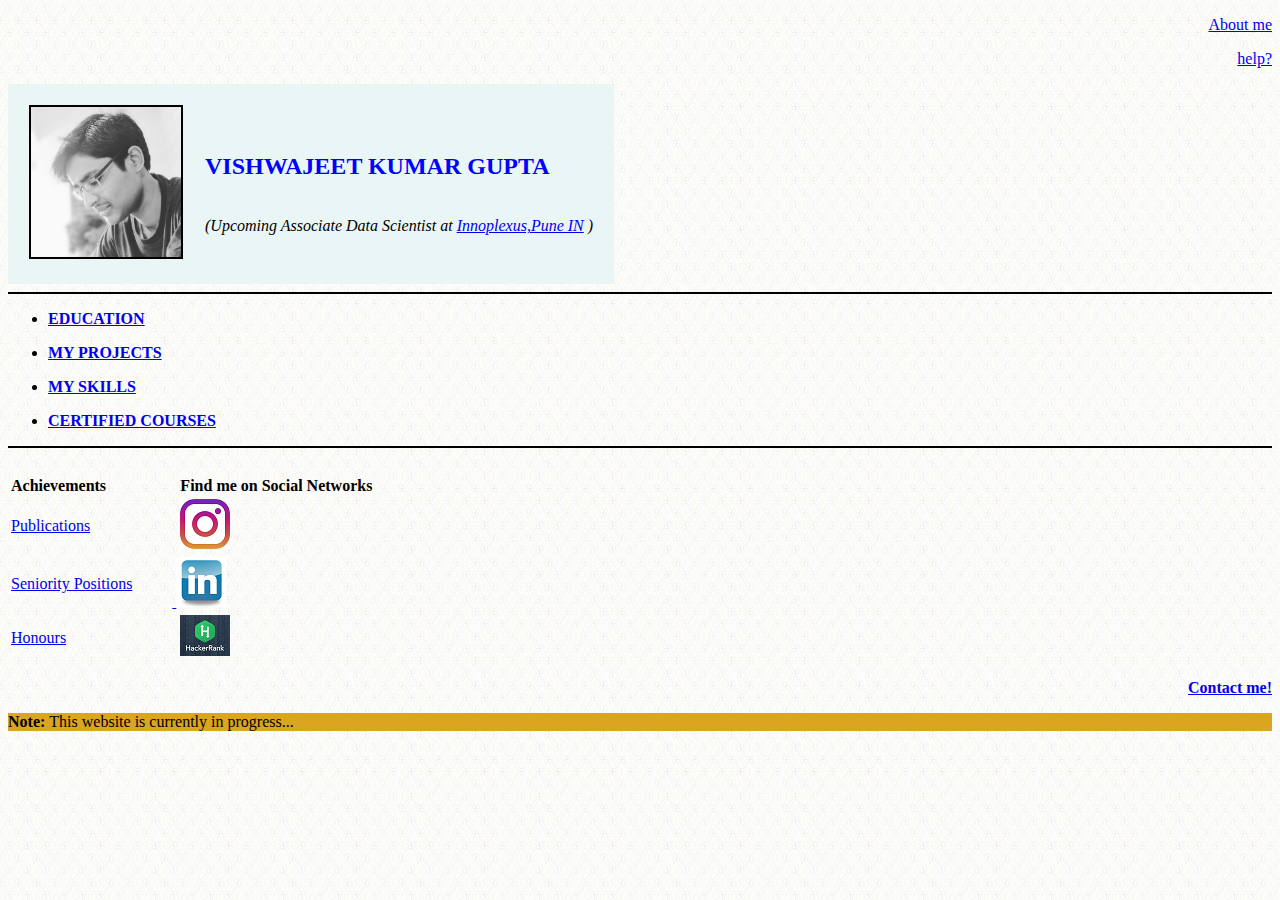
<file: index.html>
<!DOCTYPE html>
<html>
<head>
<style>
body {
  background-image: url('background.png'); background-size:10%10%;
}
div {
  background-color: #daa520;
}
</style>
<meta charset="utf-8">
<title>My personal Website ❤</title>
</head>
<body>
<p align="right"><a href="about.html" title="About me">About me</a></p>
<p align="right"><a href="help.html" title="help">help?</a></p>
<table cellspacing="20" style="background-color: #EAF6F6">
<tr><td>
<img src="circle-cropped.png" alt="Vishwajeet's Profile Picture" title="Vishwajeet's Profile Picture" border="2" width="150" height=""150>
</td>
<td><h2 style="color:blue">VISHWAJEET KUMAR GUPTA</h2>
<br>
<em>(Upcoming Associate Data Scientist at <a href="https://www.innoplexus.com/" target="_blank" title="Innoplexus">Innoplexus,Pune IN</a> )</em>
</td>
</tr>
</table>
<hr size="2" unshaded color="black">
<ul>
<li>
<a href="Education.html"><strong>EDUCATION </strong></a>
</li>
<li>
<p><a href="projects.html"><strong>MY PROJECTS</strong></a> </p>
</li>
<li>
<p><a href="skills.html"><strong>MY SKILLS</strong></a> </p>
</li>
<li>
<a href="certi.html"><strong>CERTIFIED COURSES</strong></a>
</li>
</ul>
<hr size="2" unshaded color="black">
<br>
<table>
<tr>
<td><strong>Achievements</strong></td>
<td>&nbsp;&nbsp;&nbsp;&nbsp;&nbsp;&nbsp;&nbsp;&nbsp;&nbsp;&nbsp;&nbsp;<strong>Find me on Social Networks</strong></td>
</tr>
<tr>
<td><a href="pub.html">Publications</a></td>
<td>&nbsp;&nbsp;&nbsp;&nbsp;&nbsp;&nbsp;&nbsp;&nbsp;&nbsp;&nbsp;&nbsp;<a href="https://www.instagram.com/freaked_mind/" target="_blank"><img src="insta.png" title="freaked_mind"></a></td>
</tr>
<tr>
<td><a href="sen.html">Seniority Positions</a></td>
<td>&nbsp;&nbsp;&nbsp;&nbsp;&nbsp;&nbsp;&nbsp;&nbsp;&nbsp;<a href="https://www.linkedin.com/in/vishwajeet-kumar-gupta-0b9639140/" target="_blank">
    <img src="linked.png" title="Vishwajeet Kumar Gupta"></a>
</td>
</tr>
<tr>
  <td><a href="hon.html">Honours</a></td>
  <td>
    &nbsp;&nbsp;&nbsp;&nbsp;&nbsp;&nbsp;&nbsp;&nbsp;&nbsp;&nbsp;&nbsp;<a href="https://www.hackerrank.com/freaked_mind" target="_blank"><img src="hackerrank.png" title="freaked_mind"></a></td>
</tr>
</table>
<p align="right"><a href="contact.html" title="contact me" style="color:sparkle green"><strong>Contact me!</strong></a></p>
<div><strong>Note: </strong>This website is currently in progress...</div>
</body>
</html>
</file>
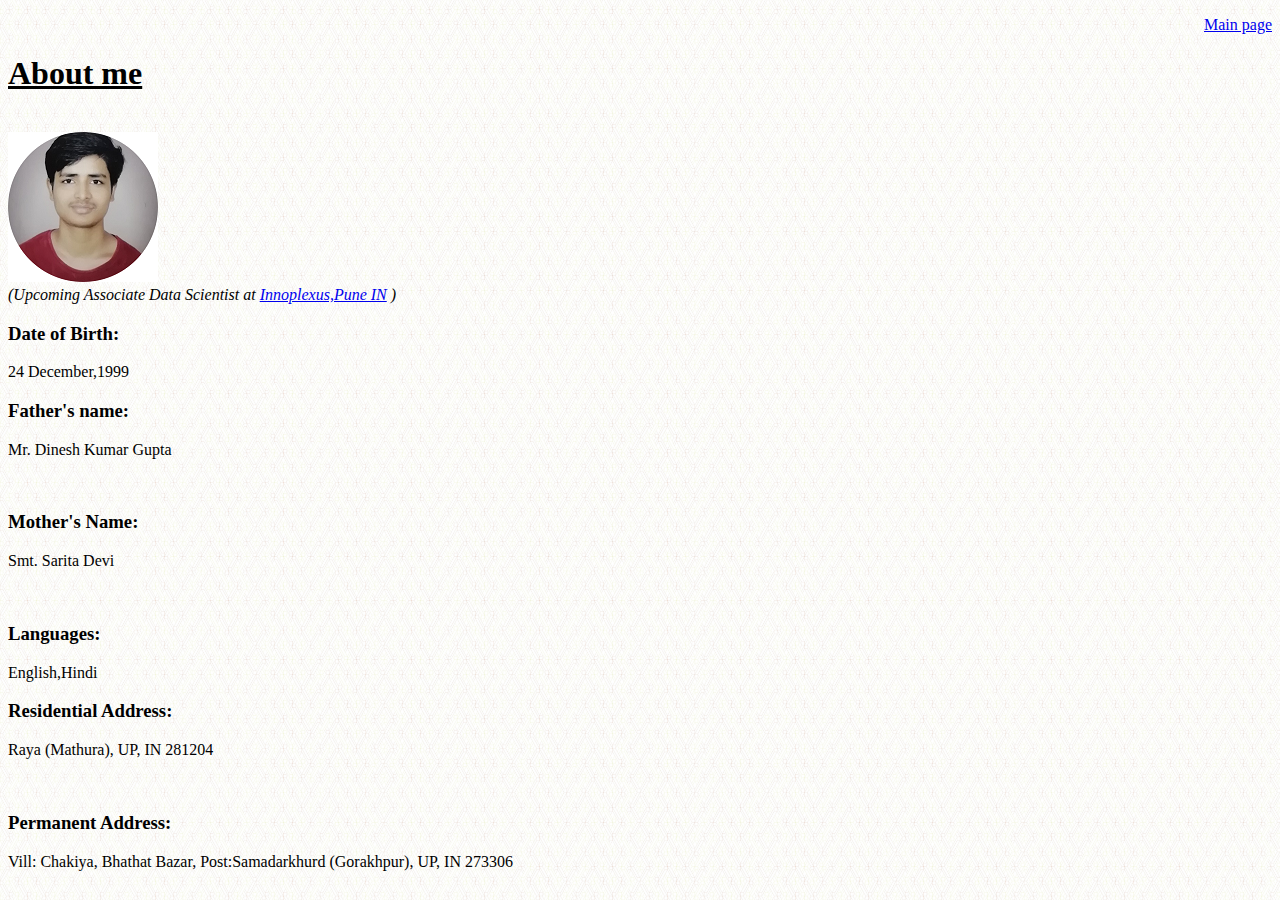
<file: about.html>
<!DOCTYPE html>
<html>
<head>
<style>
body {
  background-image: url('background.png'); background-size:10%10%;
}
</style>
<meta charset="utf-8">
<title>about me</title>
</head>
<body>
<p align="right"><a href="index.html" title="Main page">Main page</a></p>
<h1><u>About me</u></h1>
<br>
<img src="about.png" alt="Vishwajeet's Profile Picture" title="Vishwajeet's Profile Picture">
<br>
<em>(Upcoming Associate Data Scientist at <a href="https://www.innoplexus.com/" target="_blank" title="Innoplexus">Innoplexus,Pune IN</a> )</em>
<br>
<h3>Date of Birth:</h3><p> 24 December,1999</p>
<p><h3>Father's name:</h3>Mr. Dinesh Kumar Gupta</p>
<br>
<p><h3>Mother's Name:</h3>Smt. Sarita Devi</p>
<br>
<p><h3>Languages:</h3>English,Hindi</p>
<p><h3>Residential Address:</h3>Raya (Mathura), UP, IN 281204</p>
<br>
<p><h3>Permanent Address:</h3>Vill: Chakiya, Bhathat Bazar, Post:Samadarkhurd (Gorakhpur), UP, IN 273306</p>
</body>
</html>
</file>
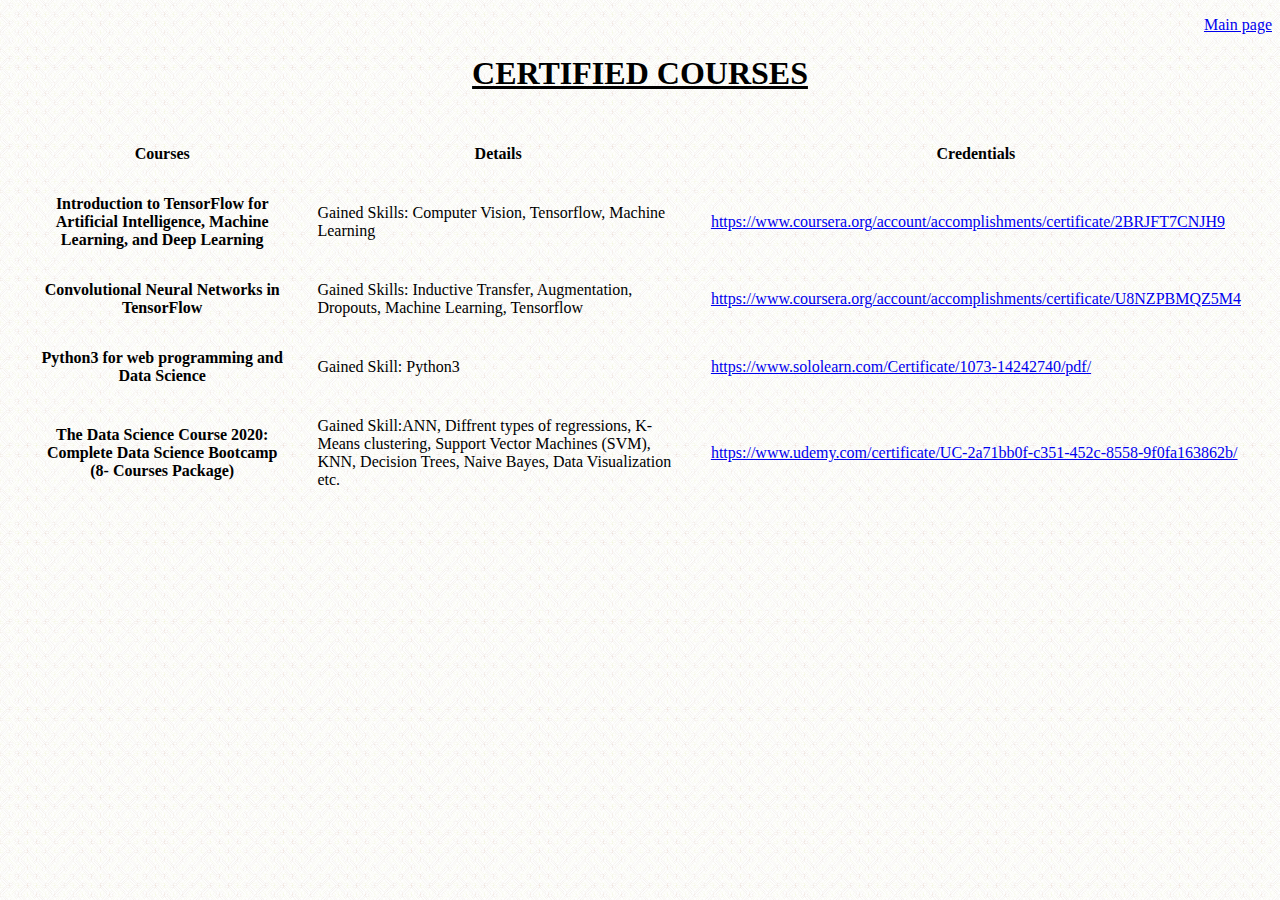
<file: Certi.html>
<!DOCTYPE html>
<html>
<head>
<style>
body {
  background-image: url('background.png'); background-size:10%10%;
}
</style>
<meta charset="utf-8">
<title>Vishwajeet's Certified Courses</title>
</head>
<body>
<p align="right"><a href="index.html" title="Main page">Main page</a></p>
<center>
<h1><u>CERTIFIED COURSES</u></h1>
</center>
<table cellspacing="30">
<tr>
<th>Courses</th><th>Details</th><th>Credentials</th>
</tr>
<tr>
<th>Introduction to TensorFlow for Artificial
Intelligence, Machine Learning, and Deep
Learning</th><td>
Gained Skills: Computer Vision, Tensorflow, Machine Learning</td>
<td><a href="https://www.coursera.org/account/accomplishments/certificate/2BRJFT7CNJH9">
https://www.coursera.org/account/accomplishments/certificate/2BRJFT7CNJH9</a></td>
</tr>
<tr>
<th>Convolutional Neural Networks in TensorFlow</th><td>
Gained Skills: Inductive Transfer, Augmentation, Dropouts, Machine Learning, Tensorflow</td>
<td><a href="https://www.coursera.org/account/accomplishments/certificate/U8NZPBMQZ5M4">
https://www.coursera.org/account/accomplishments/certificate/U8NZPBMQZ5M4</a></td>
</tr>
<tr>
<th>Python3 for web programming and Data Science</th><td>
Gained Skill: Python3</td>
<td><a href="https://www.sololearn.com/Certificate/1073-14242740/pdf/">
https://www.sololearn.com/Certificate/1073-14242740/pdf/</a></td>
</tr>
<tr>
<th>The Data Science Course 2020: Complete Data Science Bootcamp (8- Courses Package)</th><td>
Gained Skill:ANN, Diffrent types of regressions, K-Means clustering, 
Support Vector Machines (SVM), KNN, Decision Trees, Naive Bayes, Data Visualization etc.</td>
<td><a href="https://www.udemy.com/certificate/UC-2a71bb0f-c351-452c-8558-9f0fa163862b/">
https://www.udemy.com/certificate/UC-2a71bb0f-c351-452c-8558-9f0fa163862b/</a></td>
</tr>
</table>
</body>
</html>
</file>
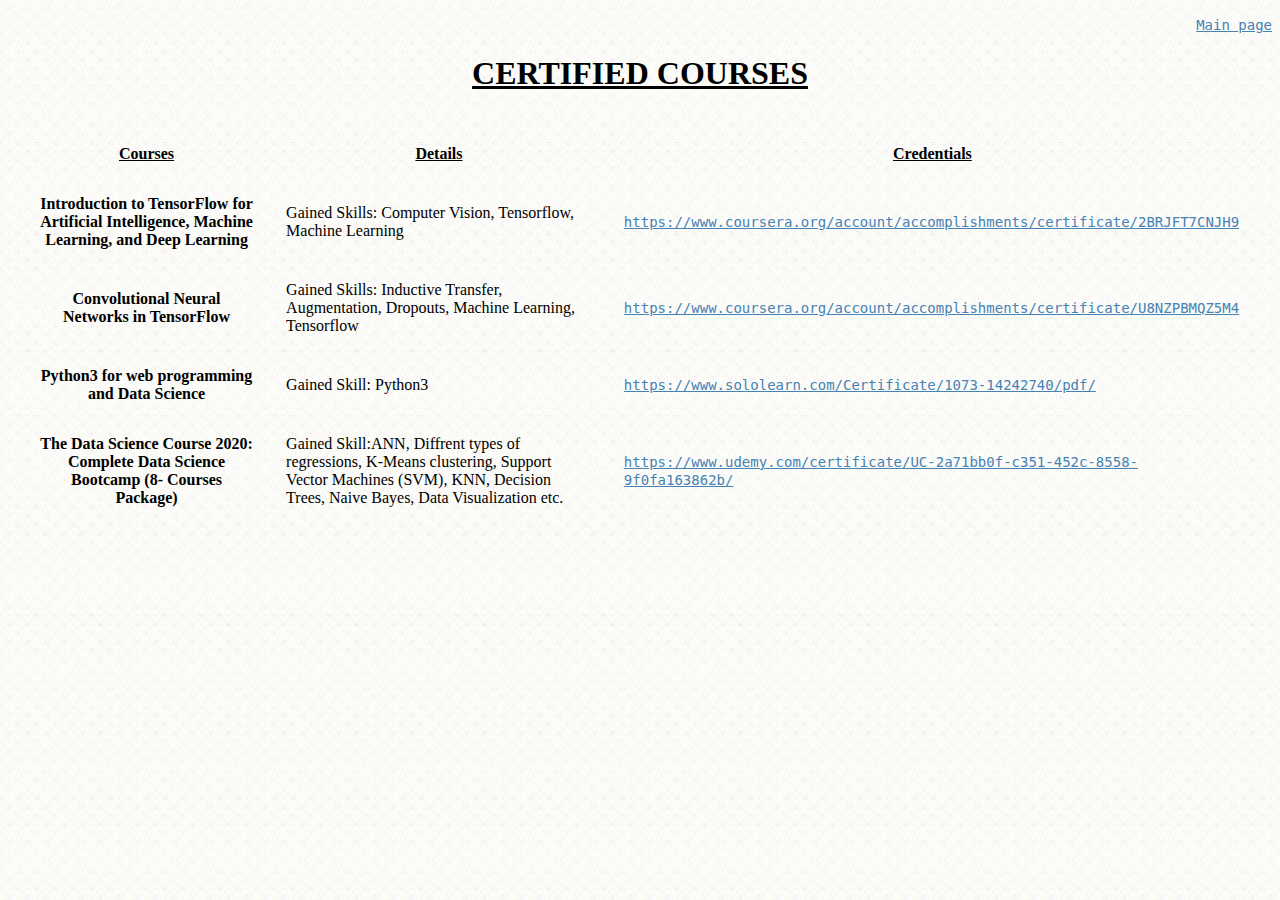
<file: certi.html>
<!DOCTYPE html>
<html>
<head>
<meta charset="utf-8">
<title>Vishwajeet's Certified Courses</title>
<link rel="stylesheet" href="css/styles.css">
</head>
<body>
<p align="right"><a href="index.html" title="Main page">Main page</a></p>
<center>
<h1><u>CERTIFIED COURSES</u></h1>
</center>
<table cellspacing="30">
<tr>
<th><u>Courses</u></th><th><u>Details</u></th><th><u>Credentials</u></th>
</tr>
<tr>
<th>Introduction to TensorFlow for Artificial
Intelligence, Machine Learning, and Deep
Learning</th><td>
Gained Skills: Computer Vision, Tensorflow, Machine Learning</td>
<td><a href="https://www.coursera.org/account/accomplishments/certificate/2BRJFT7CNJH9" target="_blank">
https://www.coursera.org/account/accomplishments/certificate/2BRJFT7CNJH9</a></td>
</tr>
<tr>
<th>Convolutional Neural Networks in TensorFlow</th><td>
Gained Skills: Inductive Transfer, Augmentation, Dropouts, Machine Learning, Tensorflow</td>
<td><a href="https://www.coursera.org/account/accomplishments/certificate/U8NZPBMQZ5M4" target="_blank">
https://www.coursera.org/account/accomplishments/certificate/U8NZPBMQZ5M4</a></td>
</tr>
<tr>
<th>Python3 for web programming and Data Science</th><td>
Gained Skill: Python3</td>
<td><a href="https://www.sololearn.com/Certificate/1073-14242740/pdf/" target="_blank">
https://www.sololearn.com/Certificate/1073-14242740/pdf/</a></td>
</tr>
<tr>
<th>The Data Science Course 2020: Complete Data Science Bootcamp (8- Courses Package)</th><td>
Gained Skill:ANN, Diffrent types of regressions, K-Means clustering, 
Support Vector Machines (SVM), KNN, Decision Trees, Naive Bayes, Data Visualization etc.</td>
<td><a href="https://www.udemy.com/certificate/UC-2a71bb0f-c351-452c-8558-9f0fa163862b/" target="_blank">
https://www.udemy.com/certificate/UC-2a71bb0f-c351-452c-8558-9f0fa163862b/</a></td>
</tr>
</table>
</body>
</html>
</file>
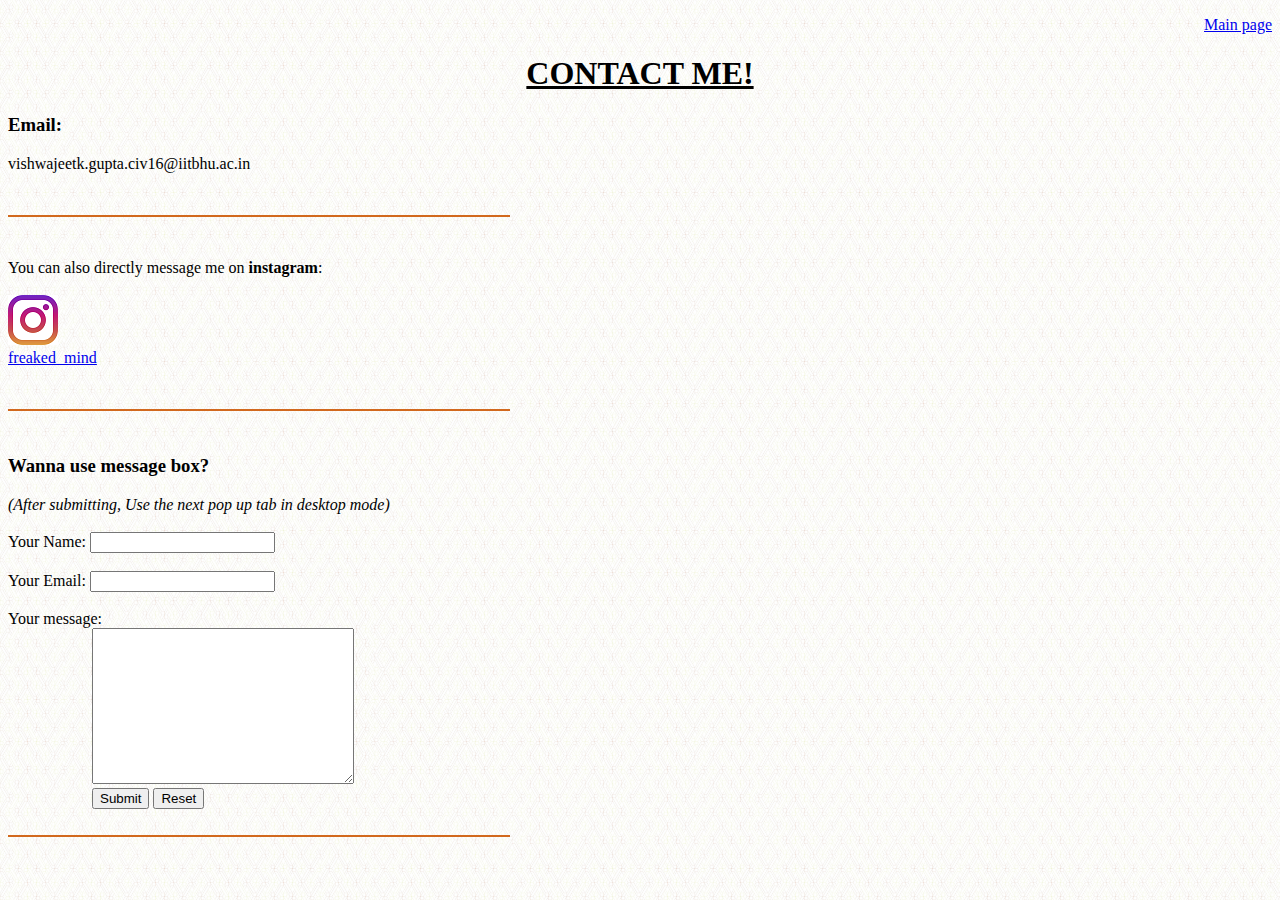
<file: contact.html>
<!DOCTYPE html>
<html>
<head>
<style>
body {
  background-image: url('background.png'); background-size:10%10%;
}
</style>
<meta charset="utf-8">
<title>Contact me!</title>
</head>
<body>
<p align="right"><a href="index.html" title="Main page">Main page</a></p>
<center>
<h1><u>CONTACT ME!</u></h1>
</center>
<h3>Email:</h3><p>vishwajeetk.gupta.civ16@iitbhu.ac.in</p>
<br>
<hr width="500" unshaded color="chocolate" align="left" size"3">
<br>
<p>You can also directly message me on<strong> instagram</strong>:
<br>
<br>
<a href="https://www.instagram.com/freaked_mind/" target="_blank"><img src="insta.png" title="freaked_mind"></a>
<br>
<a href="https://www.instagram.com/freaked_mind/" title="freaked_mind" target="_blank">freaked_mind</a></p>
<br>
<hr width="500" unshaded color="chocolate" align="left" size"3">
<br>
<h3>Wanna use message box?</h3>
<em>(After submitting, Use the next pop up tab in desktop mode)</em>
<br>
<br>
<div><form class="" action="https://mail.google.com/mail/?view=cm&fs=1&to=vishwajeetk.gupta.civ16@iitbhu.ac.in&su=ContactSection&body=(Provide your details please)
                                                                                                                                                                                                                   
Name:_______Mailid:________Message:________"
target="_blank" method="post" enctype="text/plain">
<label>Your Name: </label>
<input type="text" name="name" value="" required="true">
<br>
<br>
<label>Your Email: </label>
<input type="email" name="email" value="" required="true">
<br>
<br>
<label>Your message: </label>
<br>
&nbsp;&nbsp;&nbsp;&nbsp;&nbsp;&nbsp;&nbsp;&nbsp;&nbsp;&nbsp;&nbsp;&nbsp;&nbsp;&nbsp;&nbsp;&nbsp;&nbsp;&nbsp;&nbsp;&nbsp;
<textarea name="message" rows="10" cols="30" required="true"></textarea>
<br>
&nbsp;&nbsp;&nbsp;&nbsp;&nbsp;&nbsp;&nbsp;&nbsp;&nbsp;&nbsp;&nbsp;&nbsp;&nbsp;&nbsp;&nbsp;&nbsp;&nbsp;&nbsp;&nbsp;&nbsp;
<input type="submit" name="">&nbsp;<input type="reset" value="Reset">
</form></div>
<br>
<hr width="500" unshaded color="chocolate" align="left" size"3">
</body>
</html>
</file>
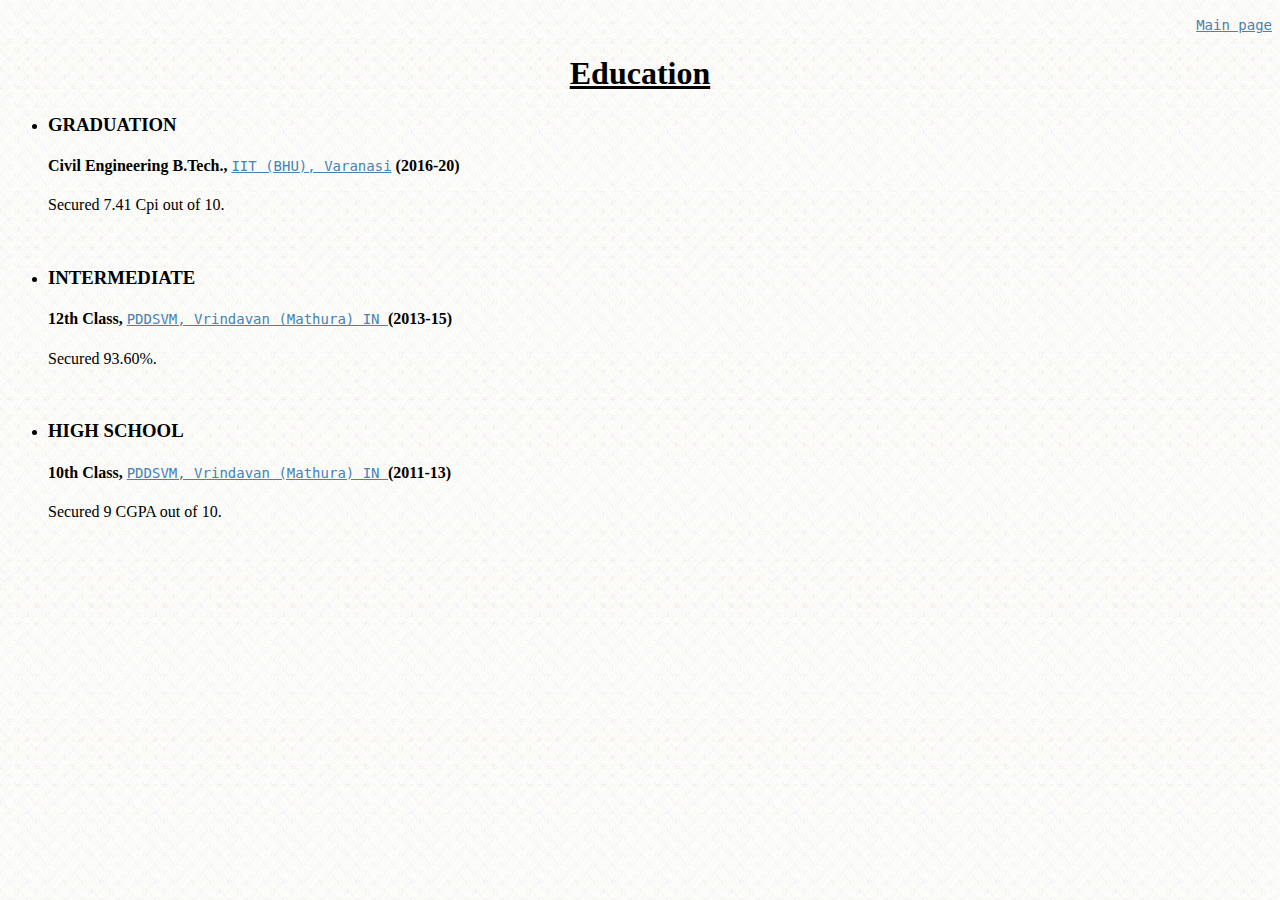
<file: Education.html>
<!DOCTYPE html>
<html>
<head>
<meta charset="utf-8">
<title>Vishwajeet's education</title>
<link rel="stylesheet" href="css/styles.css">
</head>
<body>
<p align="right"><a href="index.html" title="Main page">Main page</a></p>
<center>
<h1><u>Education</u></h1>
</center>
<ul>
<li><h3>GRADUATION</h3>
    <h4>Civil Engineering B.Tech., <a href="https://www.iitbhu.ac.in/" title="IIT (BHU), Varanasi" target="_blank">IIT (BHU), Varanasi</a> (2016-20) </h4>
      <p>Secured 7.41 Cpi out of 10.</p>
</li>
<br>
<li><h3>INTERMEDIATE</h3>
    <h4>12th Class, <a href="http://www.pddsvm.org/" target="_blank">PDDSVM, Vrindavan (Mathura) IN </a>(2013-15)</h4>
    <p>Secured 93.60%.</p> 
</li>
<br>
<li><h3>HIGH SCHOOL</h3>
    <h4>10th Class, <a href="http://www.pddsvm.org/" target="_blank">PDDSVM, Vrindavan (Mathura) IN </a>(2011-13)</h4>
    <p>Secured 9 CGPA out of 10.</p> 
</li>
</ul>
</body>
</html>
</file>
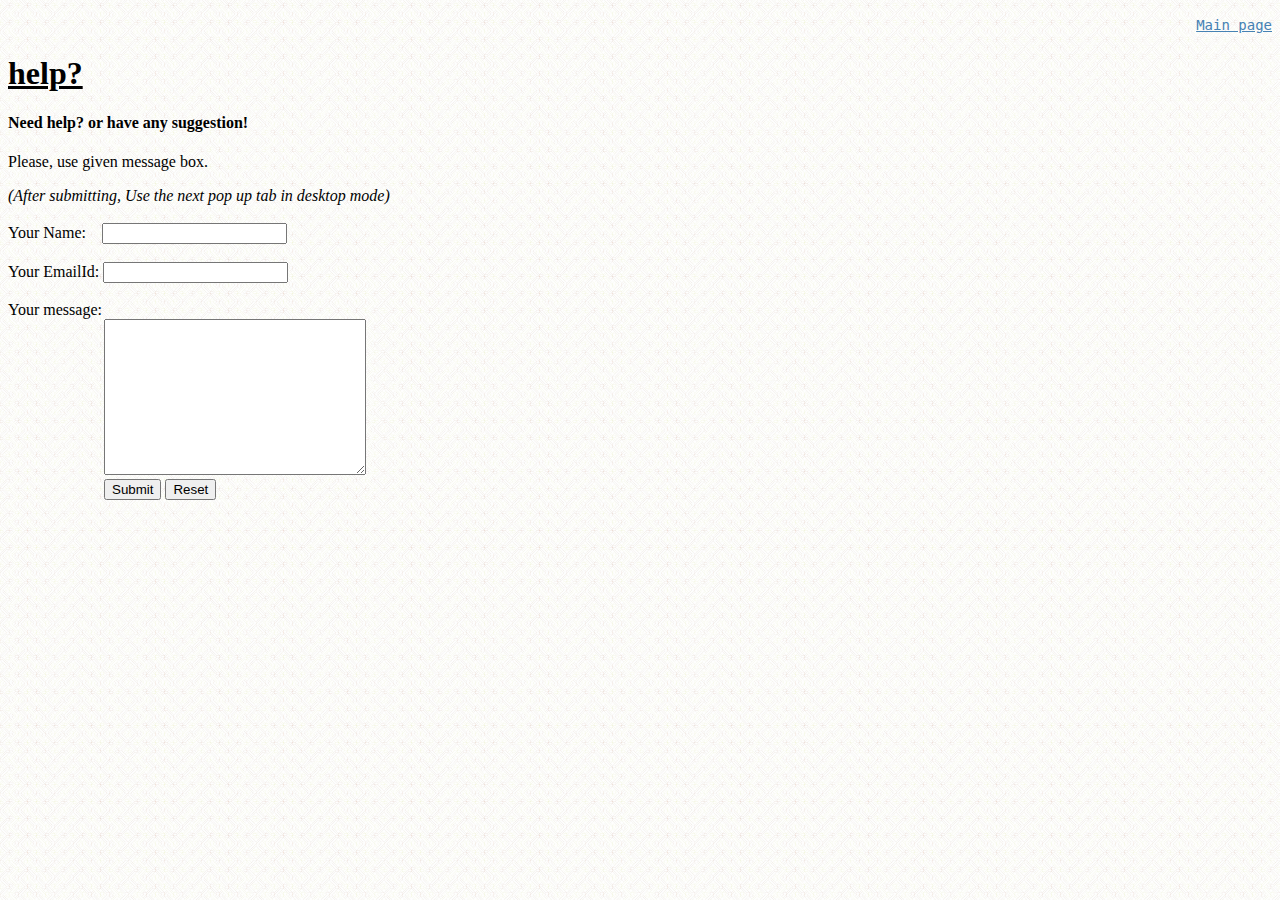
<file: help.html>
<!DOCTYPE html>
<html>
<head>
<link rel="stylesheet" href="css/styles.css">
<meta charset="utf-8">
<title>help</title>
</head>
<body>
<p align="right"><a href="index.html" title="Main page">Main page</a></p>
<h1><u>help?</u></h1>
<h4>Need help? or have any suggestion!</h4>
<p>Please, use given message box.</p>
<em>(After submitting, Use the next pop up tab in desktop mode)</em>
<br>
<br>
<form class="" action="https://mail.google.com/mail/?view=cm&fs=1&to=vishwajeetk.gupta.civ16@iitbhu.ac.in&su=HelpSection&body=(Provide your details please)
                                                                                                                                                                                                                   
Name:_______Mailid:________Message:________"
target="_blank" method="post" enctype="text/plain">
<label>Your Name: </label>
&nbsp;&nbsp;
<input type="text" name="name" value="" required="true">
<br>
<br>
<label>Your EmailId:</label>
<input type="email" name="email" value="" required="true">
<br>
<br>
<label>Your message: </label>
<br>
&nbsp;&nbsp;&nbsp;&nbsp;&nbsp;&nbsp;&nbsp;&nbsp;&nbsp;&nbsp;&nbsp;&nbsp;&nbsp;&nbsp;&nbsp;&nbsp;&nbsp;&nbsp;&nbsp;&nbsp;
&nbsp;&nbsp;
<textarea name="message" rows="10" cols="30" required="true"></textarea>
<br>
&nbsp;&nbsp;&nbsp;&nbsp;&nbsp;&nbsp;&nbsp;&nbsp;&nbsp;&nbsp;&nbsp;&nbsp;&nbsp;&nbsp;&nbsp;&nbsp;&nbsp;&nbsp;&nbsp;&nbsp;
&nbsp;&nbsp;
<button type="submit">Submit</button>
<button type="reset">Reset</button>
</form>
</body>
</html>
</file>
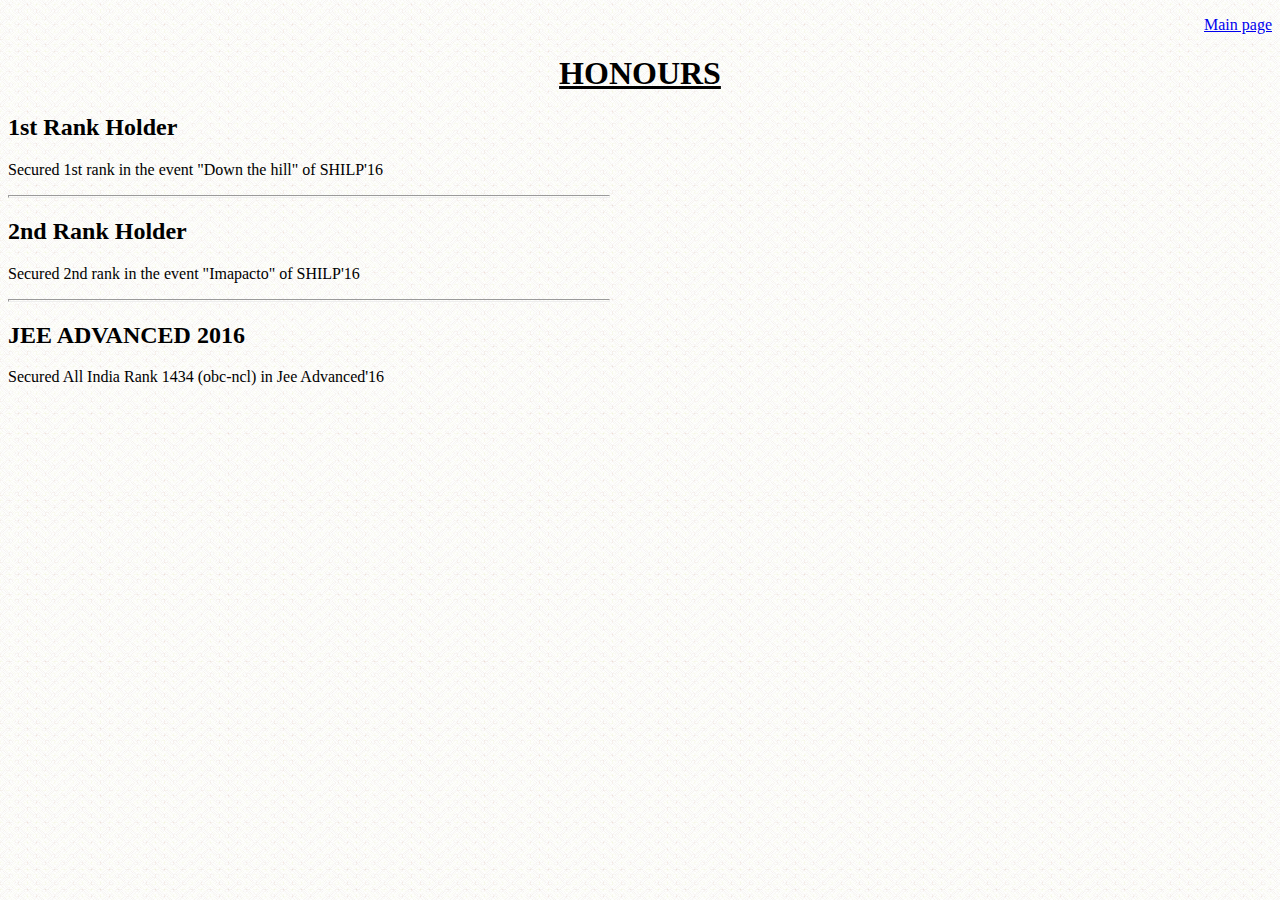
<file: hon.html>
<!DOCTYPE html>
<html>
<head>
<style>
body {
  background-image: url('background.png'); background-size:10%10%;
}
</style>
<meta charset="utf-8">
<title>Vishwajeet's honours</title>
</head>
<body>
<p align="right"><a href="index.html" title="Main page">Main page</a></p>
<center>
<h1><u>HONOURS</u></h1>
</center>
<h2>1st Rank Holder</h2>
<SHILP'16>
<p>Secured 1st rank in the event "Down the hill" of SHILP'16</p>
<hr size="3" width="600" align="left">

<h2>2nd Rank Holder</h2>
<SHILP'16>
<p>Secured 2nd rank in the event "Imapacto" of SHILP'16</p>
<hr size="3" width="600" align="left">
<h2>JEE ADVANCED 2016</h2>
<p>Secured All India Rank 1434 (obc-ncl) in Jee Advanced'16</p>
</body>
</html>
</file>
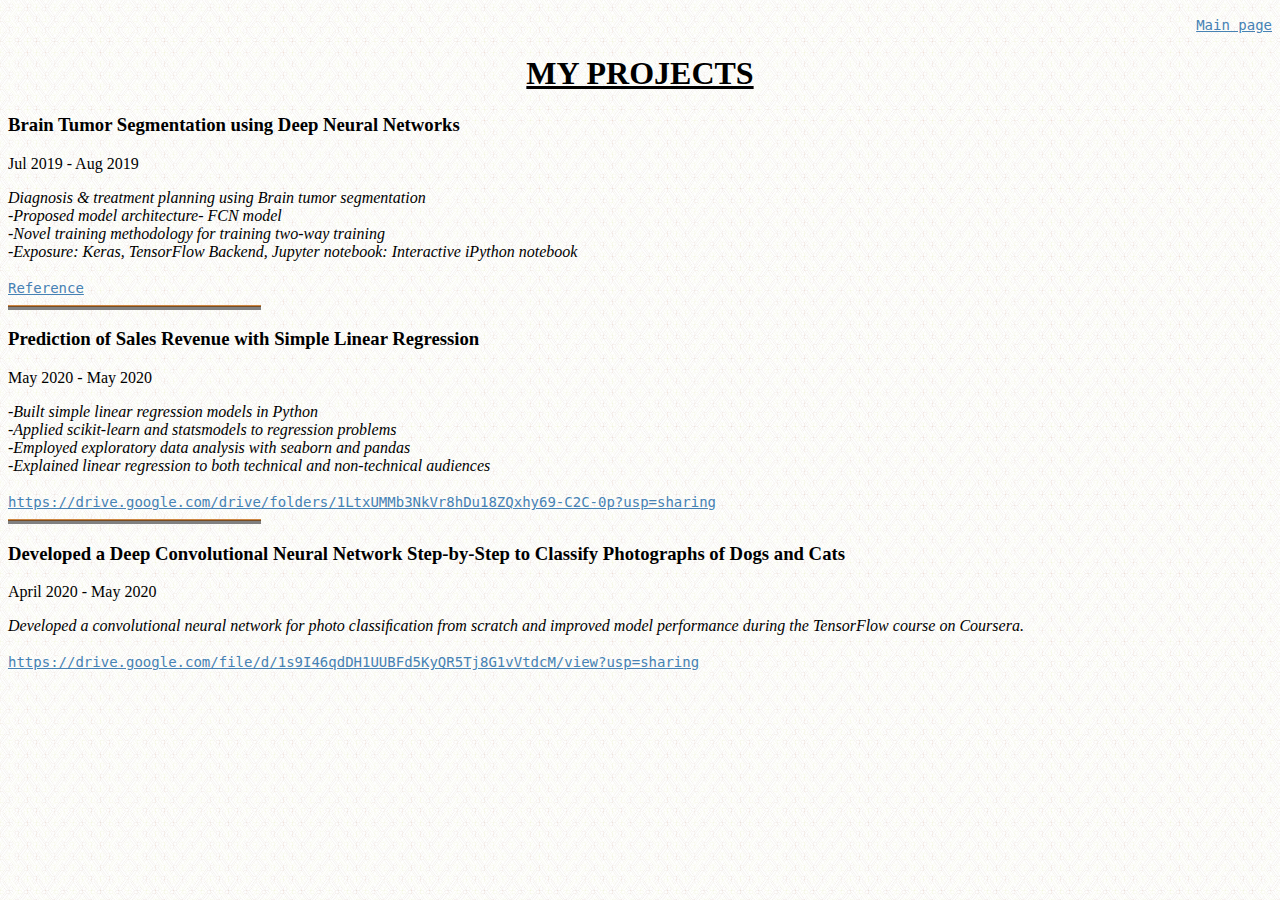
<file: projects.html>
<!DOCTYPE html>
<html>
<head>
<link rel="stylesheet" href="css/styles.css">
<meta charset="utf-8">
<title>Vishwajeet's Projects</title>
</head>
<body>
<p align="right"><a href="index.html" title="Main page">Main page</a></p>
<center>
<h1><u>MY PROJECTS</u></h1>
</center>
<h3>Brain Tumor Segmentation using Deep Neural Networks</h3>
<p>Jul 2019 - Aug 2019</p>
<em>Diagnosis & treatment planning using Brain tumor segmentation<br>
-Proposed model architecture- FCN model<br>
-Novel training methodology for training two-way training<br>
-Exposure: Keras, TensorFlow Backend, Jupyter notebook: Interactive iPython notebook</em>
<br>
<br>
<a href="https://github.com/naldeborgh7575/brain_segmentation#segmentation" target="_blank">Reference</a>
<hr size="3" noshade width="1000" align="left">
<h3>Prediction of Sales Revenue with Simple Linear Regression</h3>
<p>May 2020 - May 2020</p>
<em>-Built simple linear regression models in Python<br>
-Applied scikit-learn and statsmodels to regression problems<br>
-Employed exploratory data analysis with seaborn and pandas<br>
-Explained linear regression to both technical and non-technical audiences</em>
<br>
<br>
<a href="https://drive.google.com/drive/folders/1LtxUMMb3NkVr8hDu18ZQxhy69-C2C-0p?usp=sharing
" target="_blank">https://drive.google.com/drive/folders/1LtxUMMb3NkVr8hDu18ZQxhy69-C2C-0p?usp=sharing
</a>
<br>
<hr size="3" noshade width="1000" align="left">
<h3>Developed a Deep Convolutional Neural Network Step-by-Step to Classify Photographs of Dogs and Cats</h3>
<p>April 2020 - May 2020</p>
<em>Developed a convolutional neural network for photo classiﬁcation from scratch and improved
 model performance during the TensorFlow course on Coursera.
</em>
<br>
<br>
<a href="https://drive.google.com/file/d/1s9I46qdDH1UUBFd5KyQR5Tj8G1vVtdcM/view?usp=sharing
" target="_blank">https://drive.google.com/file/d/1s9I46qdDH1UUBFd5KyQR5Tj8G1vVtdcM/view?usp=sharing
</a>
</body>
</html>
</file>
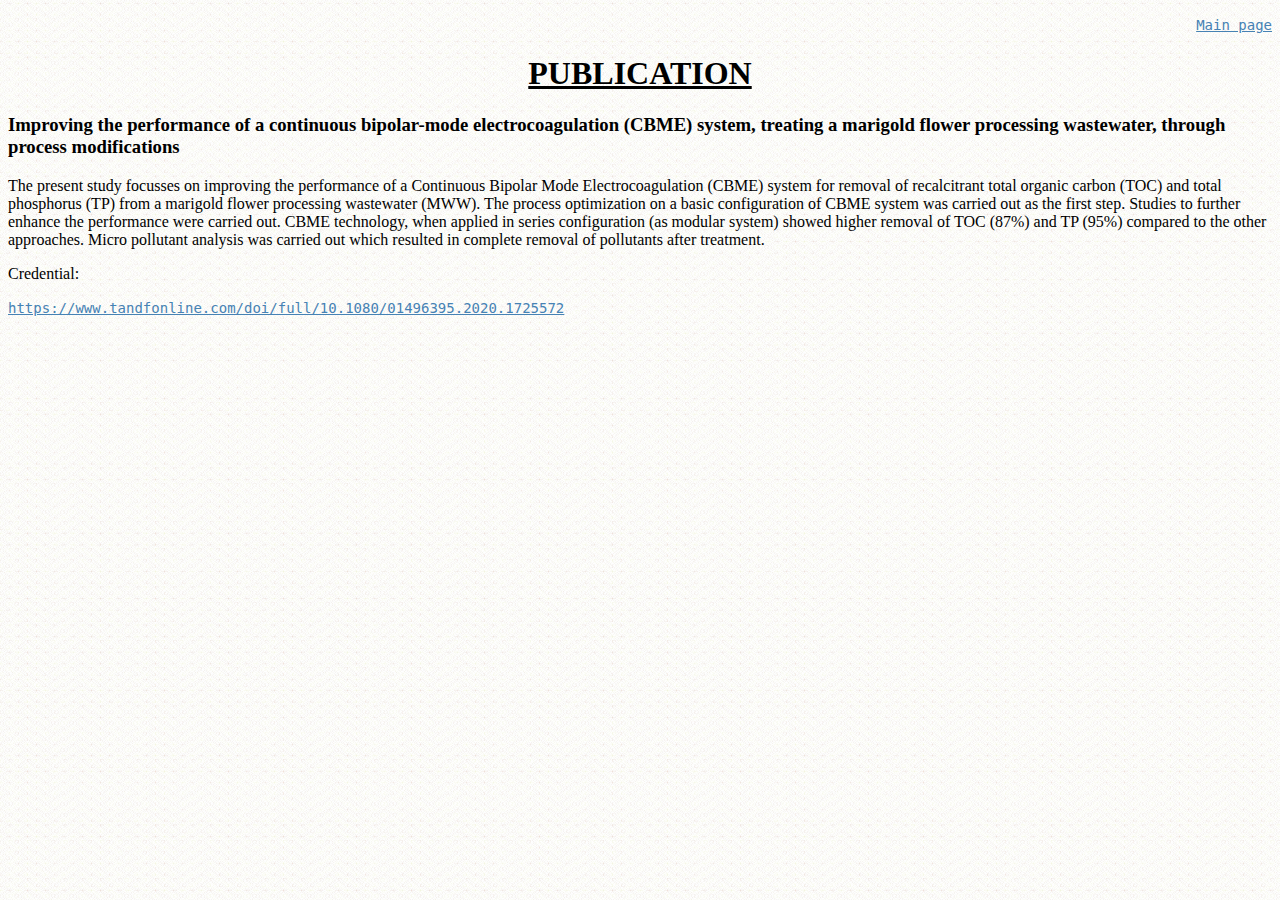
<file: pub.html>
<!DOCTYPE html>
<html>
<head>
<link rel="stylesheet" href="css/styles.css">
<meta charset="utf-8">
<title>Publication</title>
</head>
<body>
<p align="right"><a href="index.html" title="Main page">Main page</a></p>
<center>
<h1><u>PUBLICATION</u></h1>
</center>
<h3>Improving the performance of a continuous
bipolar-mode electrocoagulation (CBME) system,
treating a marigold flower processing wastewater,
through process modifications</h3>
<p>The present study focusses on improving the performance of a Continuous 
Bipolar Mode Electrocoagulation (CBME) system for removal of recalcitrant 
total organic carbon (TOC) and total phosphorus (TP) from a marigold flower 
processing wastewater (MWW). The process optimization on a basic configuration 
of CBME system was carried out as the first step. Studies to further enhance 
the performance were carried out. CBME technology, when applied in series 
configuration (as modular system) showed higher removal of TOC (87%) and 
TP (95%) compared to the other approaches. Micro pollutant analysis was 
carried out which resulted in complete removal of pollutants after treatment.</p>
<p>Credential:</p><a href="https://www.tandfonline.com/doi/full/10.1080/01496395.2020.1725572" target="_blank">https://www.tandfonline.com/doi/full/10.1080/01496395.2020.1725572</a>
</body>
</html>
</file>
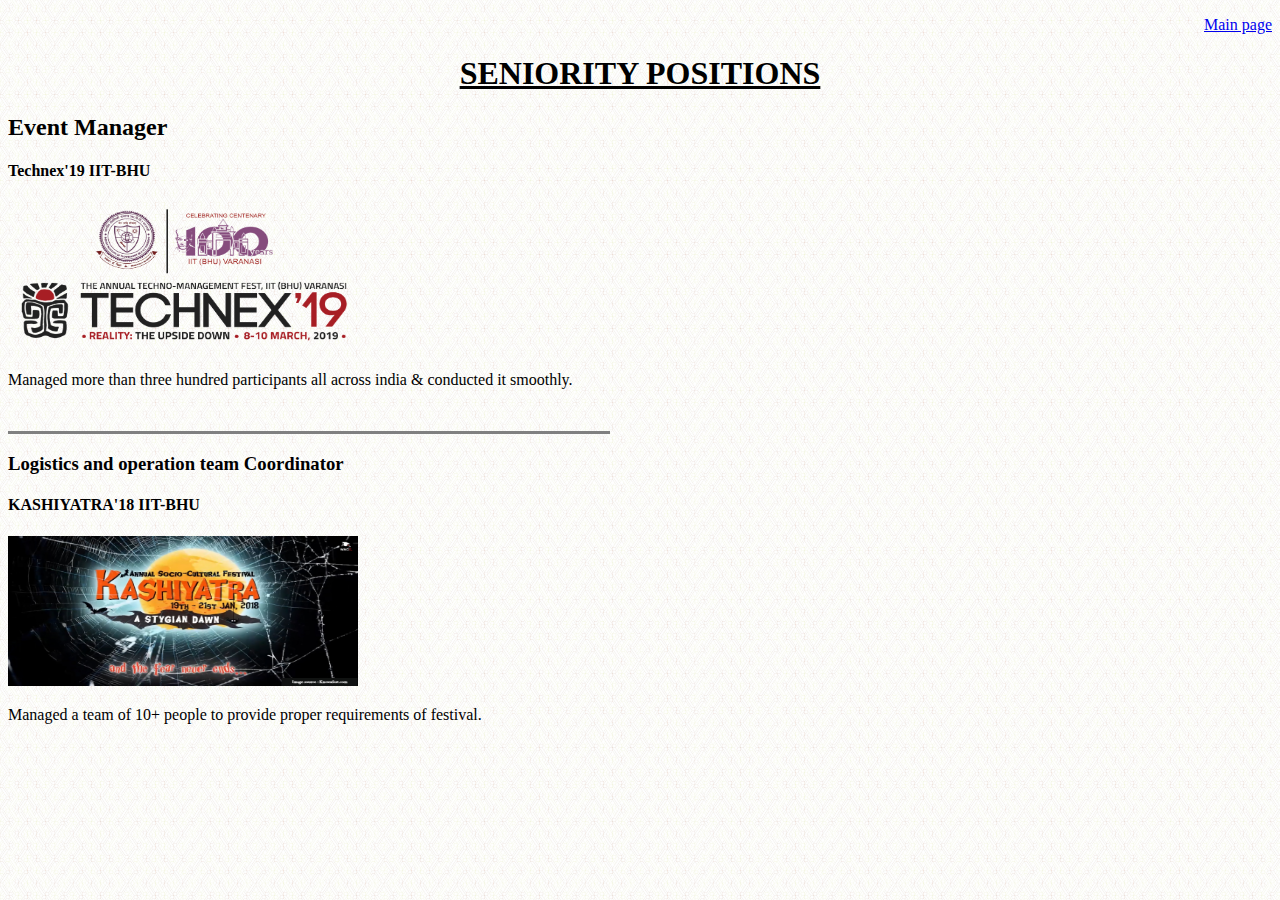
<file: sen.html>
<!DOCTYPE html>
<html>
<head>
<style>
body {
  background-image: url('background.png'); background-size:10%10%;
}
</style>
<meta charset="utf-8">
<title>Seniority Positions</title>
</head>
<body>
<p align="right"><a href="index.html" title="Main page">Main page</a></p>
<center>
<h1><u>SENIORITY POSITIONS</u></h1>
</center>
<h2>Event Manager</h2>
<h4>Technex'19 IIT-BHU</h4>
<img src="Technex19.png" width="350" height="150">
<p>Managed more than three hundred participants all across india & conducted it smoothly.</p>
<br>
<hr size="3" noshade width="600" align="left">
<h3>Logistics and operation team Coordinator</h3>
<h4>KASHIYATRA'18 IIT-BHU</h4>
<img src="kashi.png" width="350" height="150">
<p>Managed a team of 10+ people to provide proper requirements of festival.</p>
</body>
</html>
</file>
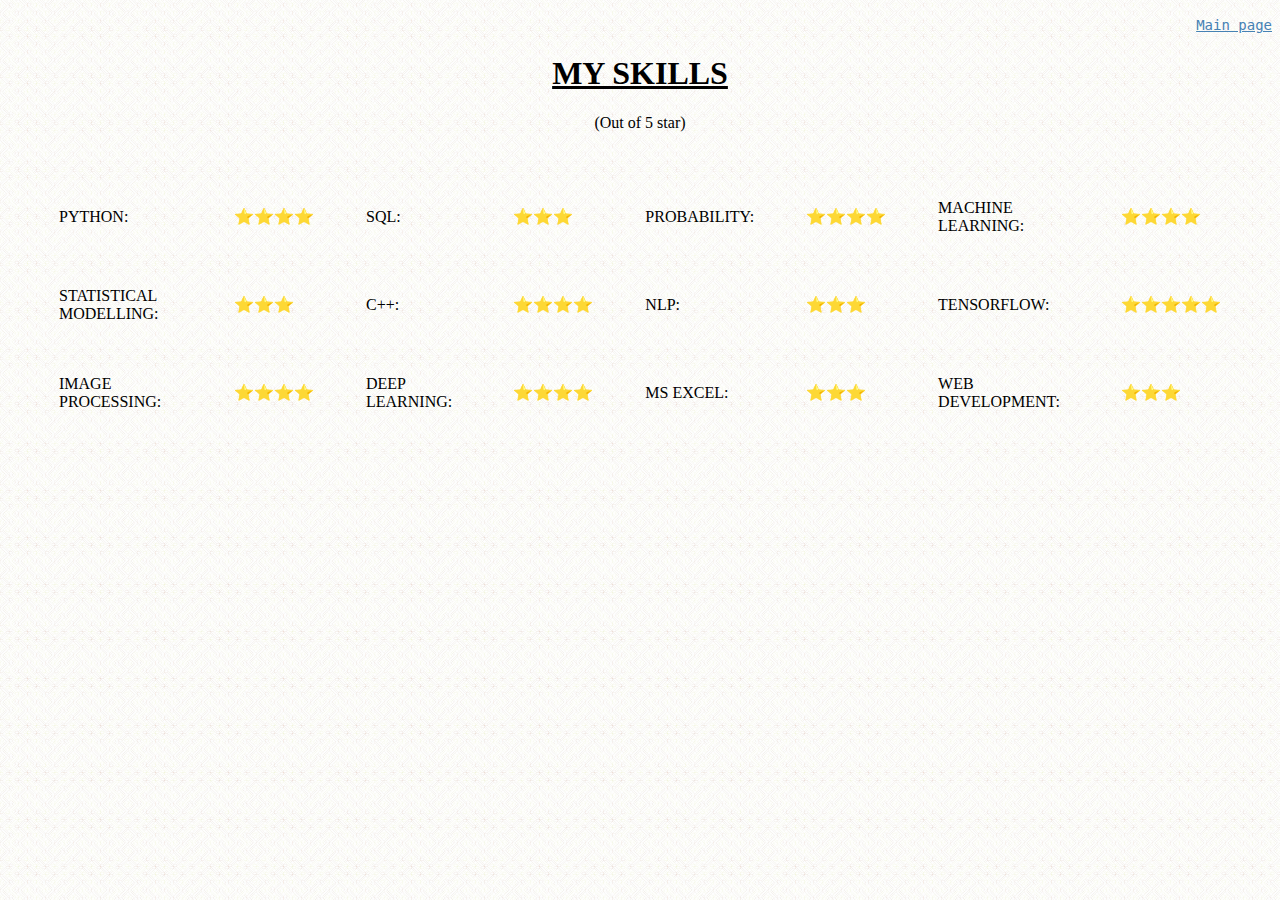
<file: skills.html>
<!DOCTYPE html>
<html>
<head>
<link rel="stylesheet" href="css/styles.css">
<meta charset="utf-8">
<title>Vishwajeet's skills</title>
</head>
<body>
<p align="right"><a href="index.html" title="Main page">Main page</a></p>
<center>
<h1><u>MY SKILLS</u></h1>
<p>(Out of 5 star)</p>
</center>
<table cellspacing="50">
<tr><td>PYTHON:</td><td>⭐⭐⭐⭐</td><td>SQL:</td><td>⭐⭐⭐</td><td>PROBABILITY:</td><td>⭐⭐⭐⭐</td><td>MACHINE LEARNING:</td><td>⭐⭐⭐⭐</td>
</tr>
<tr><td>STATISTICAL MODELLING:</td><td>⭐⭐⭐</td><td>C++:</td><td>⭐⭐⭐⭐</td><td>NLP:</td><td>⭐⭐⭐</td><td>TENSORFLOW:</td><td>⭐⭐⭐⭐⭐</td>
</tr>
<tr><td>IMAGE PROCESSING:</td><td>⭐⭐⭐⭐</td><td>DEEP LEARNING:</td><td>⭐⭐⭐⭐</td><td>MS EXCEL:</td><td>⭐⭐⭐</td><td>WEB DEVELOPMENT:</td><td>⭐⭐⭐</td>
</tr>
</table>
</body>
</html>
</file>
<file: css/styles.css>
body {
  background-image: url('background.png'); 
  background-size:10%10%;
}
div {
  background-color: #fffacd;
}
hr{ 
  border-color:#cd853f;
  border-style:none;
  border-top-style:ridge;
  border-width:2px;
  height:3px;
  width:20%; 
}
.table{
  border: 1mm ridge #d3d3d3;
  background-color:#f5fffa;
}
.table1:hover{
  
  background-color:#ffefd5;
}
a:any-link {
  /*border: 1px solid orange;*/
  color:#4682b4;
  font: 1rem monospace;
  font-size:14px;
}
.container {
  max-height:400px;
  max-width:800px;
  overflow: scroll;
}
</file>
